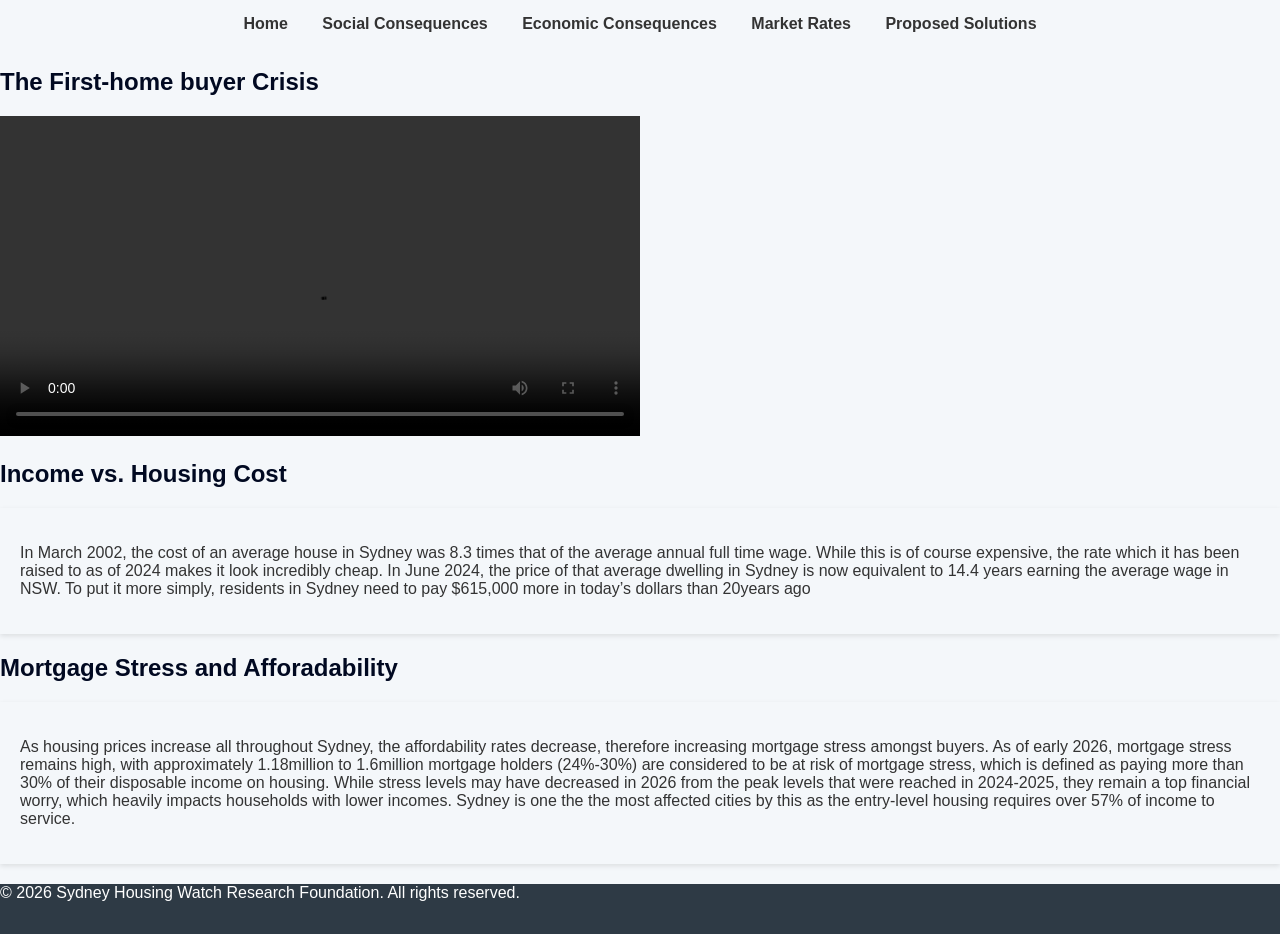
<file: page2.html>
<!DOCTYPE html>
<html>
  <head>
    <title>Economic Consequences</title>
    <link rel="stylesheet" href="styles.css">
  </head>
  <body>

    <nav>
      <a href="index.html">Home</a>
      <a href="page1.html">Social Consequences</a>
      <a href="page2.html">Economic Consequences</a>
      <a href="page3.html">Market Rates</a>
      <a href="page4.html">Proposed Solutions</a>
    </nav>

    <div class="container">
      <h2>The First-home buyer Crisis</h2>
      <video controls width="50%">
        <source src="First home buyer crisis.mp4" type="video/mp4">
        Your browser does not support this video tag
      </video>
      </div>
    </div>

    <div class="container">
      <h2>Income vs. Housing Cost</h2>
      <div class="card">
        <p>In March 2002, the cost of an average house in Sydney was 8.3 times that of the average annual full time wage. While this is of course expensive, the rate which it has been raised to as of 2024 makes it look incredibly cheap.
          In June 2024, the price of that average dwelling in Sydney is now equivalent to 14.4 years earning the average wage in NSW. To put it more simply, residents in Sydney need to pay $615,000 more in today’s dollars than 20years ago
</p>
      </div>
    </div>

    <div class="container">
      <h2>Mortgage Stress and Afforadability</h2>
      <div class="card">
        <p> As housing prices increase all throughout Sydney, the affordability rates decrease, therefore increasing mortgage stress amongst buyers.
          As of early 2026, mortgage stress remains high, with approximately 1.18million to 1.6million mortgage holders (24%-30%)  are considered to be at risk of mortgage stress, which is defined as paying more than 30% of their disposable income on housing.
          While stress levels may have decreased in 2026 from the peak levels that were reached in 2024-2025, they remain a top financial worry, which heavily impacts households with lower incomes.
          Sydney is one the the most affected cities by this as the entry-level housing requires over 57% of income to service.
</p>
      </div>
    </div>

    <footer>
      © 2026 Sydney Housing Watch Research Foundation. All rights reserved.
    </footer>
    
  </body>
</html>
</file>
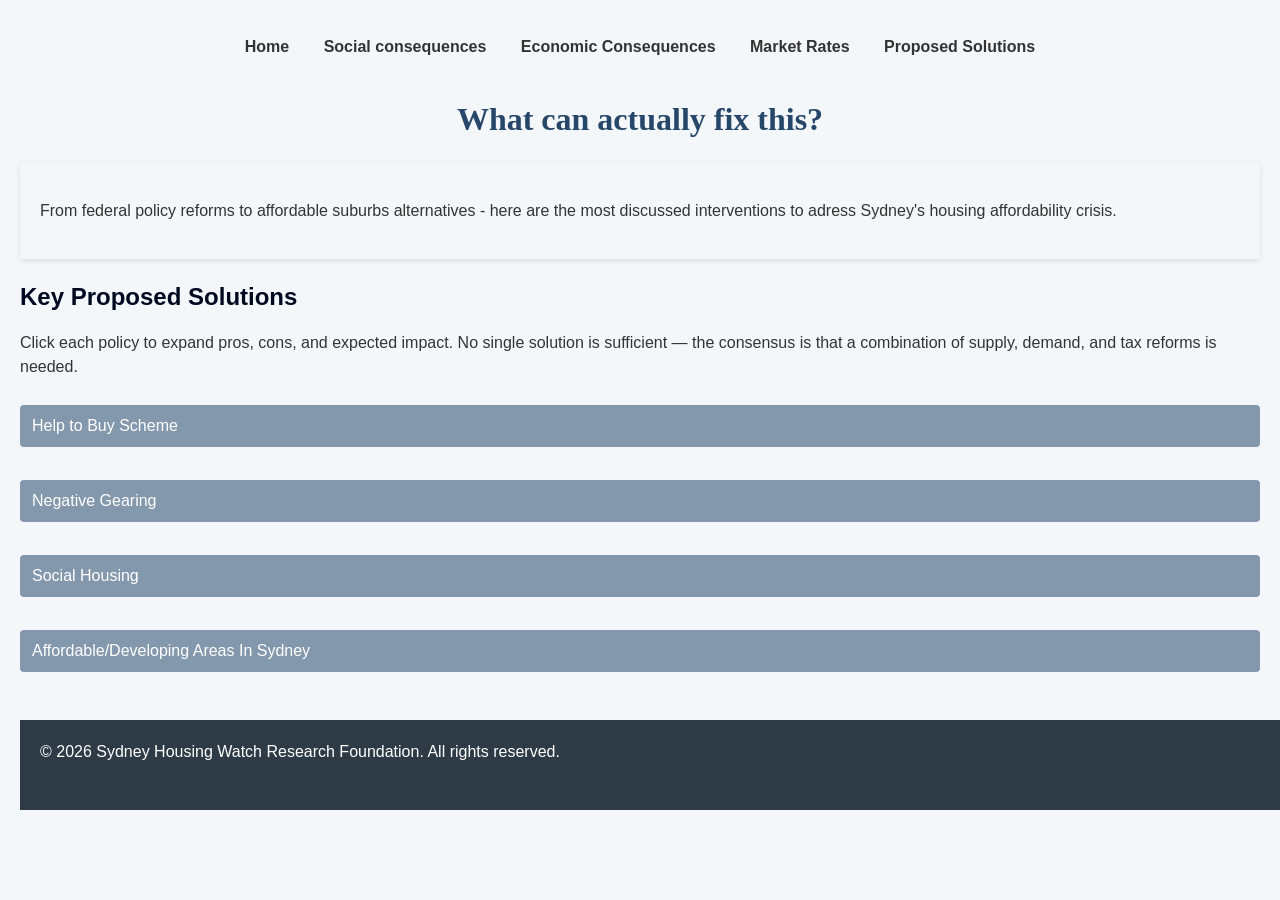
<file: page4.html>
<!DOCTYPE html>
<html lang="en">
  <head>
    <title>Proposed Solutions</title>
    <link rel="stylesheet" href="styles.css">
  </head>
  <body>

    <nav>
      <a href="index.html">Home</a>
      <a href="page1.html">Social consequences</a>
      <a href="page2.html">Economic Consequences</a>
      <a href="page3.html">Market Rates</a>
      <a href="page4.html">Proposed Solutions</a>
    </nav>

    <meta charset="UTF-8">
<meta name="viewport" content="width=device-width, initial-scale=1.0">

<title>Key Proposed Solutions</title>
<style>
    body {
        font-family: Arial, sans-serif;
        line-height: 1.5;
        margin: 20px;
        overflow: visible !important;
    }

     footer {
       background-color: #2E3A45;
       color: white;
       text-align: left;
       padding: 20px;
       margin-top: 40px;
       display: block !important;
       visibility: visible !important;
     }
       
    
    h2 {
        margin-bottom: 15px;
    }

    /* Collapsible button style */
    .collapsible {
        background-color: #8498ad;
        color: white;
        cursor: pointer;
        padding: 12px;
        width: 100%;
        border: none;
        text-align: left;
        outline: none;
        font-size: 16px;
        transition: background-color 0.3s ease;
        margin-top: 10px;
        margin-bottom: 8px; /* Space between buttons */
        border-radius: 4px;
    }

    .collapsible:hover {
        background-color: #5f6d7a;
    }

    /* Collapsible content style */
    .content {
        max-height: 0px;
        overflow: hidden;
        transition: max-height 0.3s ease-out;
        background-color: #f9f9f9;
        padding: 0 12px;
        margin-bottom: 15px;
        border-radius: 0 0 4px 4px;
    }
/* Show when active */
    .content.active {
        max-height: 1000px;
        padding: 12px;
    }
    .content p {
        margin: 10px 0;
    }
  <meta charset="UTF-8">
<meta name="viewport" content="width=device-width, initial-scale=1.0">
<title>Responsive Property Tables</title>
<style>
    body {
        font-family: Arial, sans-serif;
        background-color: #f5f6fa;
        padding: 20px;
        display: flex;
        justify-content: center;
        color: #0d1b4c; /* Default dark blue text */
    }

    /* Container for responsive layout */
    .table-container {
        display: flex;
        flex-wrap: wrap; /* Allows stacking on small screens */
        gap: 20px;
        justify-content: center;
        max-width: 1700px;
        width: 100%;
    }

    table {
        border-collapse: collapse; /* Removes inner borders */
        background: white;
        border-radius: 10px;
        border: 2px solid #1e3a8a; /* Blue border */
        box-shadow: 0 4px 12px rgba(0,0,0,0.08);
        padding: 20px;
        width: 100%;
        max-width: 420px;
        transition: box-shadow 0.3s ease, transform 0.3s ease, border-color 0.3s ease;
    }

    /* Hover effect: glow + slight lift */
    table:hover {
        box-shadow: 0 0 15px rgba(30, 58, 138, 0.6);
        border-color: #2563eb; /* Brighter blue on hover */
        transform: translateY(-4px);
    }

    td {
        padding: 8px 12px;
        vertical-align: top;
    }

    .location {
        font-size: 20px;
        font-weight: bold;
        color: #0d1b4c; /* Dark blue */
    }

    .subtext {
        font-size: 14px;
        color: #3a4a8f; /* Softer dark blue */
    }

    .growth {
        color: #28a745; /* Green for growth */
        font-weight: bold;
        font-size: 16px;
    }

    .label {
        color: #0d1b4c; /* Dark blue */
        font-weight: 500;
        white-space: nowrap;
    }

    .price {
        font-weight: bold;
        color: #0d1b4c; /* Dark blue */
    }

    .note {
        font-size: 14px;
        color: #3a4a8f; /* Softer dark blue */
        line-height: 1.4;
    }

    /* Responsive: stack tables on small screens */
    @media (max-width: 768px) {
        .table-container {
            flex-direction: column;
            align-items: center;
        }
    }
</style>
</head>
<body>

</style>
</head>
<body>

    <div class="container">
      <h1>What can actually fix this?</h1>
    <div class="card">
      <p> From federal policy reforms to affordable suburbs alternatives - here are the most discussed interventions to adress Sydney's housing affordability
      crisis.</p>
    </div>
 </div>

    <div class="container">
      <h2>Key Proposed Solutions</h2>
      <p>Click each policy to expand pros, cons, and expected impact. No single solution is sufficient — the consensus is that a combination of supply, demand, and tax reforms is needed.
      </p>

      <!-- Policy -->
      <button class="collapsible">Help to Buy Scheme</button>
      <div class="content">
        <p>The "Help to Buy" scheme has been made to assist eligible middle to low earners to purchase a home through a contribution from the Australian Government of up to 40% of the purchase price for new homes and 30% for existing homes.
        he eligible participants will be able to purchase property for up to $1.3 million in Sydney and regional centres, and up to $800,000 in the rest of NSW, only with the requirement that the home is the principal place of residence.
        With about 1/3 available to buyers in NSW, there will be about 10,000 places allocated across the country.</p>
      </div>
      
    <!-- Policy -->
      <button class="collapsible">Negative Gearing</button>
      <div class="content">
        <p>Negative gearing occurs when the costs of out-owning an investment (such as interest, maintenance, and rates) exceed the income it generates. 
          This creates a net loss, which investors are able to deduct from their other income (e.g. salary) so that they can pay less tax, acting as a long-term strategy for potential capital growth.
          This method is not risk free though, as the investor must have enough cash to cover the shortfall, making it risky if interest rates suddenly rise or if the property is vacant. As tax laws are complex and subject to change, if pursuing this method it would be advised to seek independent financial advice.
</p>
      </div>
    

    <!-- Policy -->
      <button class="collapsible">Social Housing</button>
      <div class="content">
        <p> Social housing is a source of secure and affordable housing for people with very-low to low incomes. It includes public properties that are managed/owned by Homes NSW, while community housing properties are managed or owned by not-for-profit Community Housing Providers (e.g. Evolve Housing).
     To be eligible for social housing you must meet the following criteria:
    <ul>
<li>Be 18+</li>
<li>Provide proof of idenity</li>
<li>Australian citizen/permanent resident</li>
<li>Repay any previous social housing debts</li>
<li>Not own property or assets that meet your housing needs</li>
<li>Have a household income within the eligibility limit</li>
    </ul>
</p>
      </div>
    

    <!-- Policy -->
      <button class="collapsible">Affordable/Developing Areas In Sydney</button>
      <div class="content">
        <iframe src="https://www.google.com/maps/d/embed?mid=1GdZG8THpCa1s2QF2PJ-k8CnMc1-aJxA&ehbc=2E312F" width="640" height="480"></iframe>
 </div>
      
  

    <footer>
       © 2026 Sydney Housing Watch Research Foundation. All rights reserved.
    </footer>

      
      <!-- JavaScript to make collapsible work -->
    <script>
        var collapsibles = document.getElementsByClassName("collapsible");
        
        for (var i = 0; i < collapsibles.length; i++) {
            collapsibles[i].addEventListener("click", function() {
                this.classList.toggle("active");
                var content = this.nextElementSibling;
                
                if (content.classList.contains("active")) {
                    content.classList.remove("active");
                } else {
                    content.classList.add("active");
                }
            });
        }
    </script>
  </body>
</html>
</file>
<file: styles.css>
/* Global styling */
body {
  font-family: Arial, Helvetica, sans-serif;
  margin: 0;
  background: #F4F7FA;
  color: #333;
}

/* Navigation bar */
nav {
  background: #F4F7FA;
  padding: 15px;
  text-align: center;
}

nav a {
  color: #333;
  margin: 0 15px;
  text-decoration: none;
  font-weight: bold;
}

nav a:hover {
  text-decoration: underline;
}
.card {
  display: flex;
  flex-direction: column;
  justify-content: space-between;
  padding: 20px;
  border: none;
  box-shadow: 0 2px 5px rgba(0,0,0,0.1);
  margin-bottom: 20px;
}

/* Headings*/
h1, h2, h3, h4 {
  color: #010921;
}

/* Card-style content boxes */
.card {
  background: #F4F7FA;
}

/* Footer */
footer {
  width: 100%;
  height: 50px;
  background: #2E3A45;
  color: white;
  text-align: left;
  padding: 0px;
  margin-top: 20px;
}

.homepage-banner {
  width: 100%;
  height: 45vh; /* 45% of the screen height */
  object-fit: cover; /* makes the image crop nicely */
  display: block;
  margin-top: 20px;
}

.homepage-container {
  text-align: center;
  padding: 40px 20px;
}

.image-grid {
  display: grid;
  grid-template-columns: repeat(4, 1fr); /* four in one row */
  gap: 20px;
  padding: 20px;
}

.grid-item {
  border: none; /* removes grey outline */
  border-radius: 10px;
  overflow: hidden;
  display: block;
  transition: transform 0.2s ease;
  text-align: center;
}

.grid-item:hover {
  transform: scale(0.9);
  box-shadow: 0 4px 12px rgba(0,0,0,0.15);
}

.grid-item img {
  width: 90%;  /* less wide */
  height: auto; /* keeps full poportions */
  object-fit: contain; /* show full image no cropping */
  display: block;
  margin: 0 auto;
  border-radius: 8px;
}

.grid-item p {
  margin-top: 10px;
  font-weight: 600;
}

.center-section {
  text-align: center;
}

.image-text {
  display: flex;
  align-items: center; /* vertically centers text */
  gap: 20px; /* space between image and text */
}

.image-text img {
  width: 150px; /* adjust size */
  height: auto;
  border-radius: 8px;
}

/* Poll container spacing */
#poll-container {
    max-width: 700px;
    margin: 0 auto;
    padding: 20px;
    font-family: Arial, sans-serif;
}

/* Each question block */
.question-card {
    background: #F4F7FA;
    padding: 20px;
    border-radius: 10px;
    margin-bottom: 25px;
    box-shadow: 0 2px 6px rgba(0,0,0,0.1);
}

/* Question text */
.question-card h3 {
    margin-bottom: 15px;
}

/* Buttons */
.poll-btn {
    padding: 10px 18px;
    margin: center;
    border: none;
    border-radius: 6px;
    cursor: pointer;
    background: #F4F7FA;
    transition: 0.2s;
}

/* Hover effect */
.poll-btn:hover {
    background: #F4F7FA;
}

/* Correct answer */
.correct {
    background: #4CAF50 !important;
    color: white;
}

/* Incorrect answer */
.incorrect {
    background: #E53935 !important;
    color: white;
}
/* Start screen */
#start-screen {
    text-align: center;
    margin-top: 80px;
}

#start-btn, #retry-btn {
    padding: 14px 28px;
    background: #4A90E2;
    color: white;
    border: none;
    border-radius: 10px;
    font-size: 18px;
    cursor: pointer;
    transition: 0.2s;
}

#start-btn:hover, #retry-btn:hover {
    background: #3b7ac0;
}

/* Progress bar container */
#progress-container {
    width: 100%;
    max-width: 750px;
    margin: 20px auto;
    height: 12px;
    background: #dfe3e8;
    border-radius: 10px;
    overflow: hidden;
}

/* Progress bar fill */
#progress-bar {
    height: 100%;
    width: 0%;
    background: #4A90E2;
    transition: width 0.3s ease;
}

/* Hide elements */
.hidden {
    display: none;
}

/* Result screen */
#result-screen {
    text-align: center;
    margin-top: 60px;
}

#score-text {
    font-size: 22px;
    margin-bottom: 20px;
}

#start-screen {
    background: #DDE3E8; 
    padding: 40px;
    border-radius: 14px;
    box-shadow: 0 6px 18px rgba(0,0,0,0.08);
}

.poll-button {
  background: #5C738A;
  color: white;
  padding: 15px 30px;
  border: none;
  border-radius: 8px;
  cursor: pointer;

  display: block;      /* allows centering */
  margin: 20px auto;   /* centers the button horizontally */

  font-size: 18px;
  font-weight: bold;
}

.contact-section {
  width: 100%;
  background-color: #7A9EAF;
  padding: 60px 20px;
  color: white;
}

.contact-section h2 {
  text-align: center;
  margin-bottom: 20px;
}

.contact-section form{
  max-width: 500px;
  margin: 0 auto;
  display: flex;
  flex-direction: column;
  gap: 20px;
}

.contact-section button {
  background-color: #2E3A45;
  color: white;
  padding: 12px 20px;
  border: none;
  border-radius: 6px;
  cursor: pointer;
  font-weight: bold;
  align-self: center;
}

.content-section {
  display: flex;          
  align-items: center;
  gap: 200px;
  margin: 40px auto;
  padding: 20px;
  max-width: 1400px;
}


.content-section.reverse {
  flex-direction: row-reverse;
}

.text-content {
  flex: 1.5;
}

.image-content {
  flex: 1;
  display: flex;
  width: 50%; /* Pushes the image further to the left */
}

.image-content img {
  max-width: 500px;
}

/* Style h1 in page4 */
.container h1 {
  color: #264769;  /* Different coloured text */
  font-family: 'Georgia', serif;  /* Different font */
  text-align: center;
  font-size: 32px;  /* increased size */
  margin-bottom: 20px;  /* added spacing */
}

/* Collapsible content style */
.content {
    max-height: 0;
    overflow: hidden;
    transition: max-height 0.3s ease-out;
    background-color: #f9f9f9;
    padding: 0 12px;
    margin-bottom: 15px;
    border-radius: 0 0 4px 4px;
    visibility: hidden;
}

.content.active {
    max-height: 3000px;  /* Increase this value to fit all your content */
    padding: 12px;
    visibility: visible;
}

.content p {
    margin: 10px 0;
}
</file>
